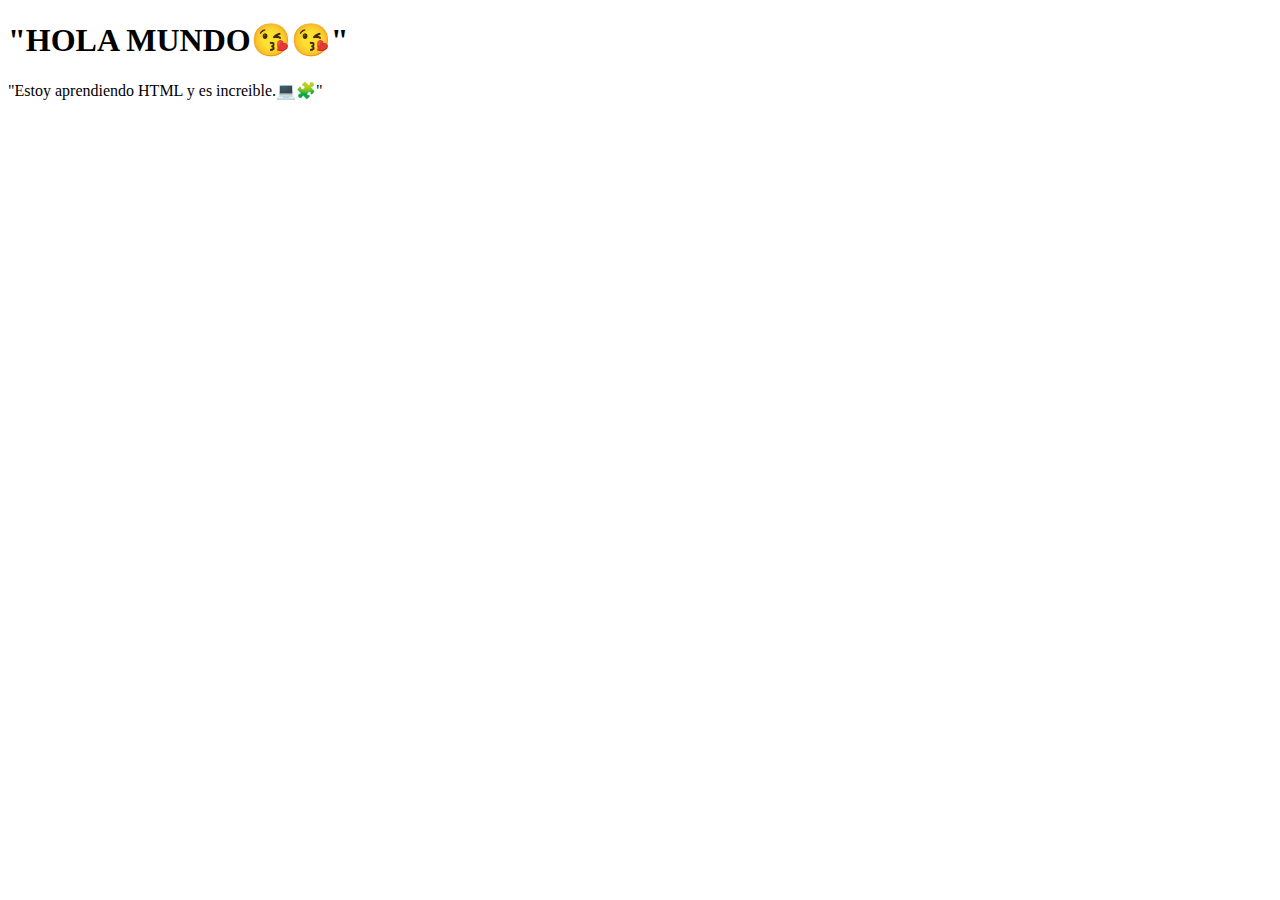
<file: ejercicio1.html>
<!DOCTYPE html>
<html lang="en">
<head>
    <meta charset="UTF-8">
    <meta name="viewport" content="width=device-width, initial-scale=1.0">
    <title>Document</title>
    <link rel="stylesheet" href="">
</head>

<title>Mi primer Ejercicio💪🏼💪🏼💪🏼💪🏼💪🏼💪🏼</title>

<body>

<h1>"HOLA MUNDO😘😘"</h1>
<P>"Estoy aprendiendo HTML y es increible.💻🧩"</P>
    
</body>
</html>
</file>
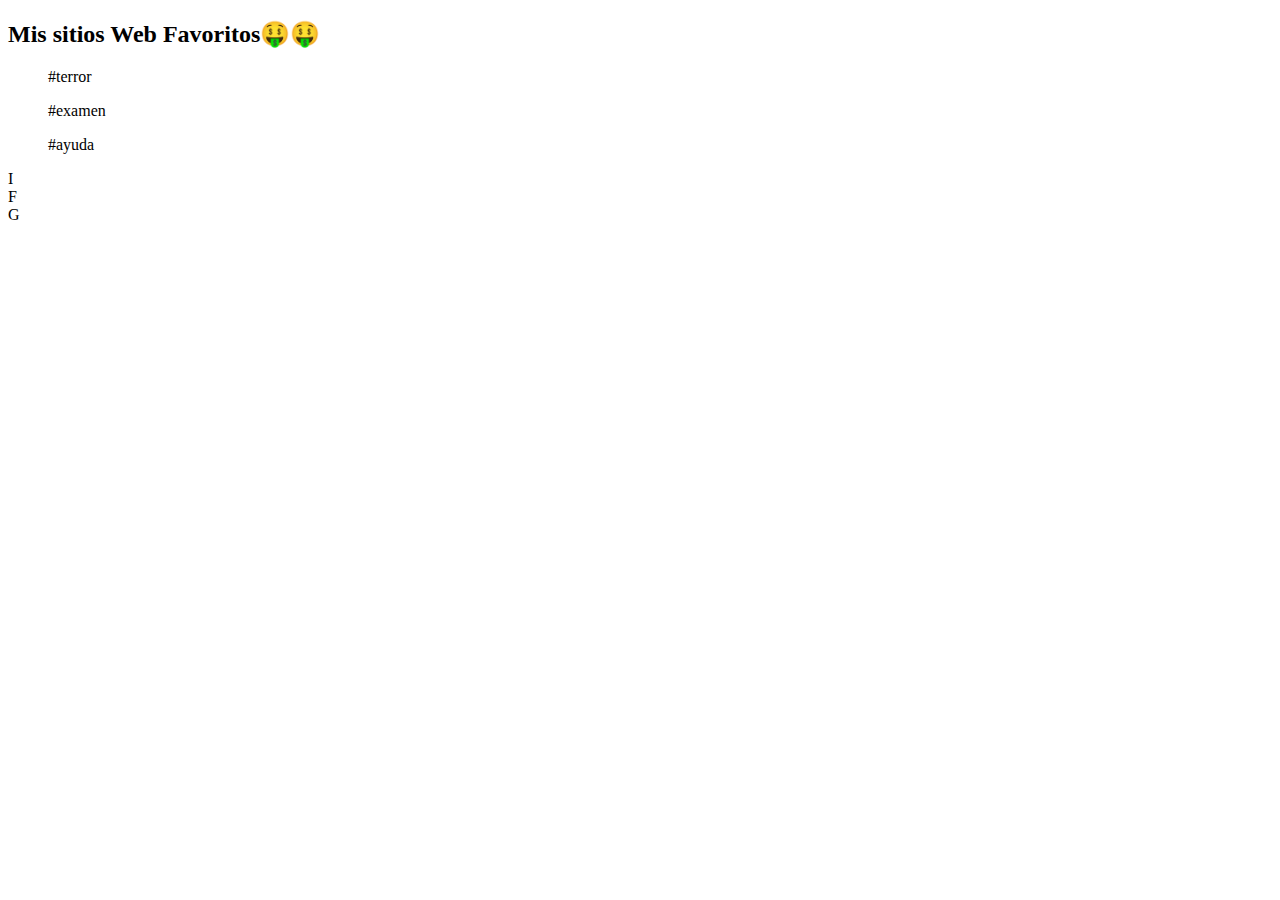
<file: ejercicio2.html>
<!DOCTYPE html>
<html lang="en">
<head>
    <meta charset="UTF-8">
    <meta name="viewport" content="width=device-width, initial-scale=1.0">
    <title>Document</title>
</head>
<h2>Mis sitios Web Favoritos🤑🤑</h2>

   <ul>#terror</ul>
   <ul>#examen</ul>
   <ul>#ayuda</ul>

     <li>I</li>
    <li>F</li>
    <li>G</li> 
    
    <a href="Instagram" class="social-icon"></a>
    <a href="Facebook"></a>
    <a href="Google"></a>  
<body>
</body>
</html>
</file>
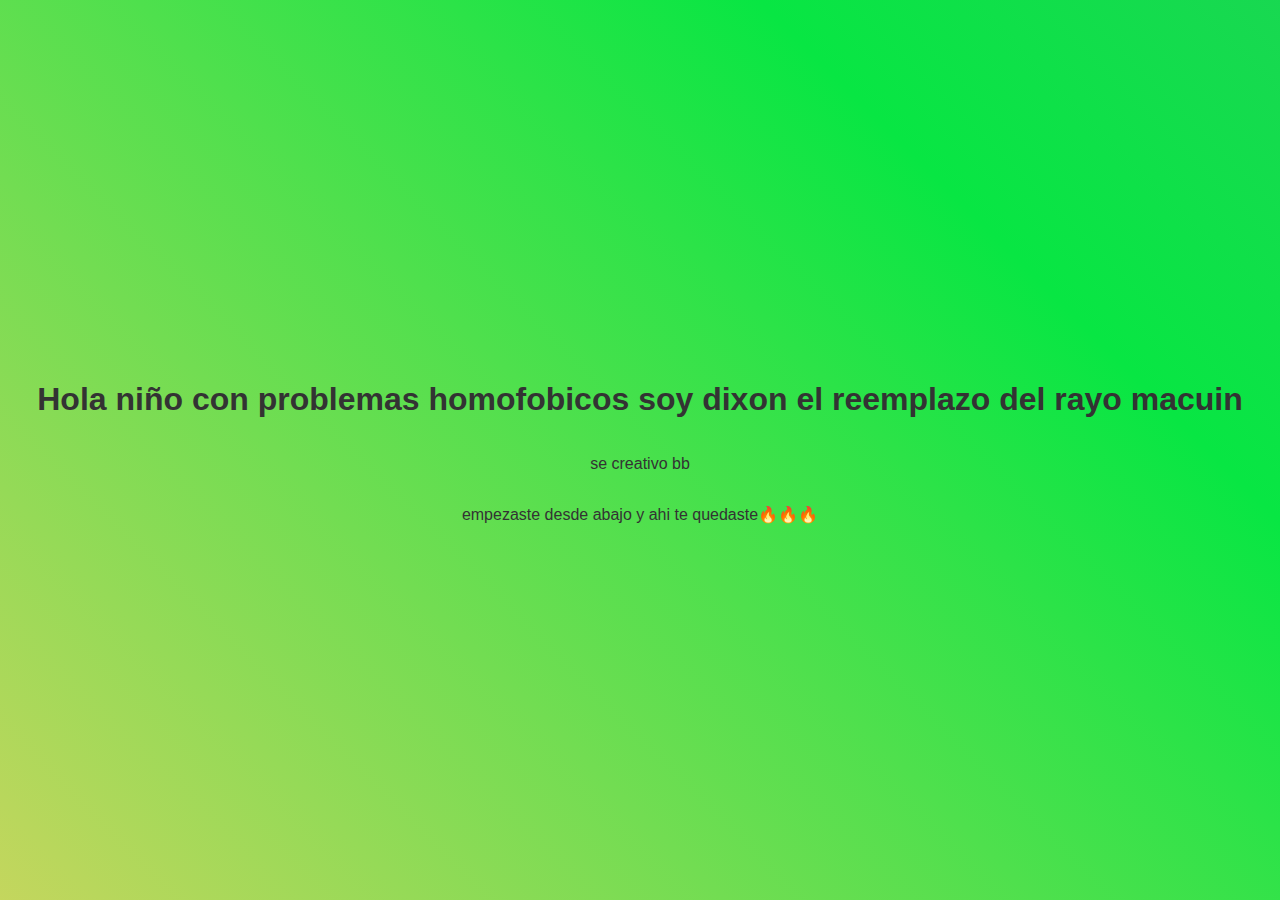
<file: ejercicio4.html>
<!DOCTYPE html>
<html lang="en">
<head>
    <meta charset="UTF-8">
    <meta name="viewport" content="width=device-width, initial-scale=1.0">
    <title>Document</title>
    <link rel="stylesheet" href="estilo4.css">
</head>
<body>
    <h1>Hola niño con problemas homofobicos soy dixon el reemplazo del rayo macuin</h1>
<p>se creativo bb</p>
<p>empezaste desde abajo y ahi te quedaste🔥🔥🔥</p>
    
</body>
</html>
</file>
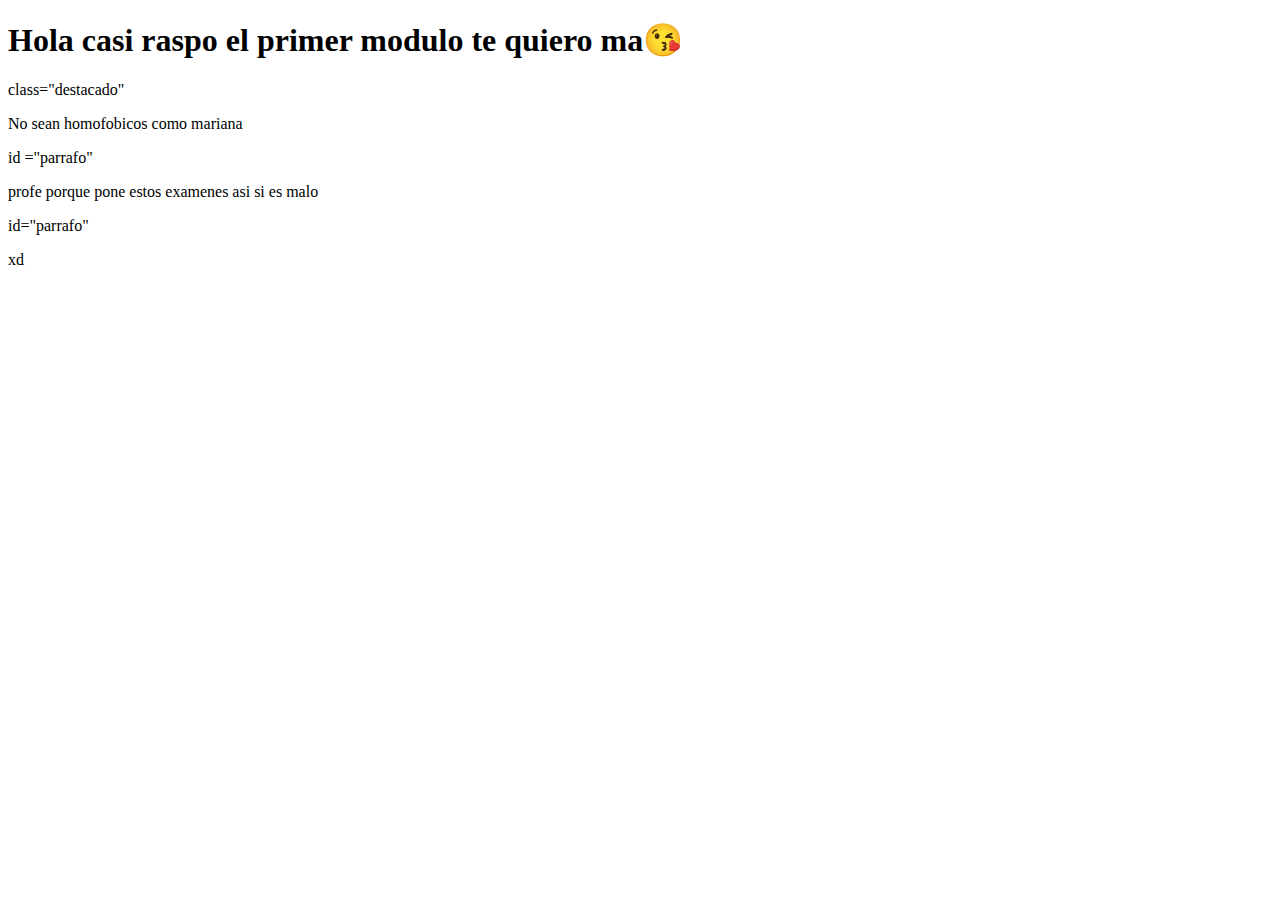
<file: ejercicio5.html>
<!DOCTYPE html>
<html lang="en">
<head>
    <meta charset="UTF-8">
    <meta name="viewport" content="width=device-width, initial-scale=1.0">
    <title>Document</title>
</head>
<body>
   <h1>Hola casi raspo el primer modulo te quiero ma😘</h1> class="destacado"
   <p>No sean homofobicos como mariana</p> id ="parrafo"
   <p>profe porque pone estos examenes asi si es malo</p> id="parrafo"
   <p>xd</p>
</body>
</html>
</file>
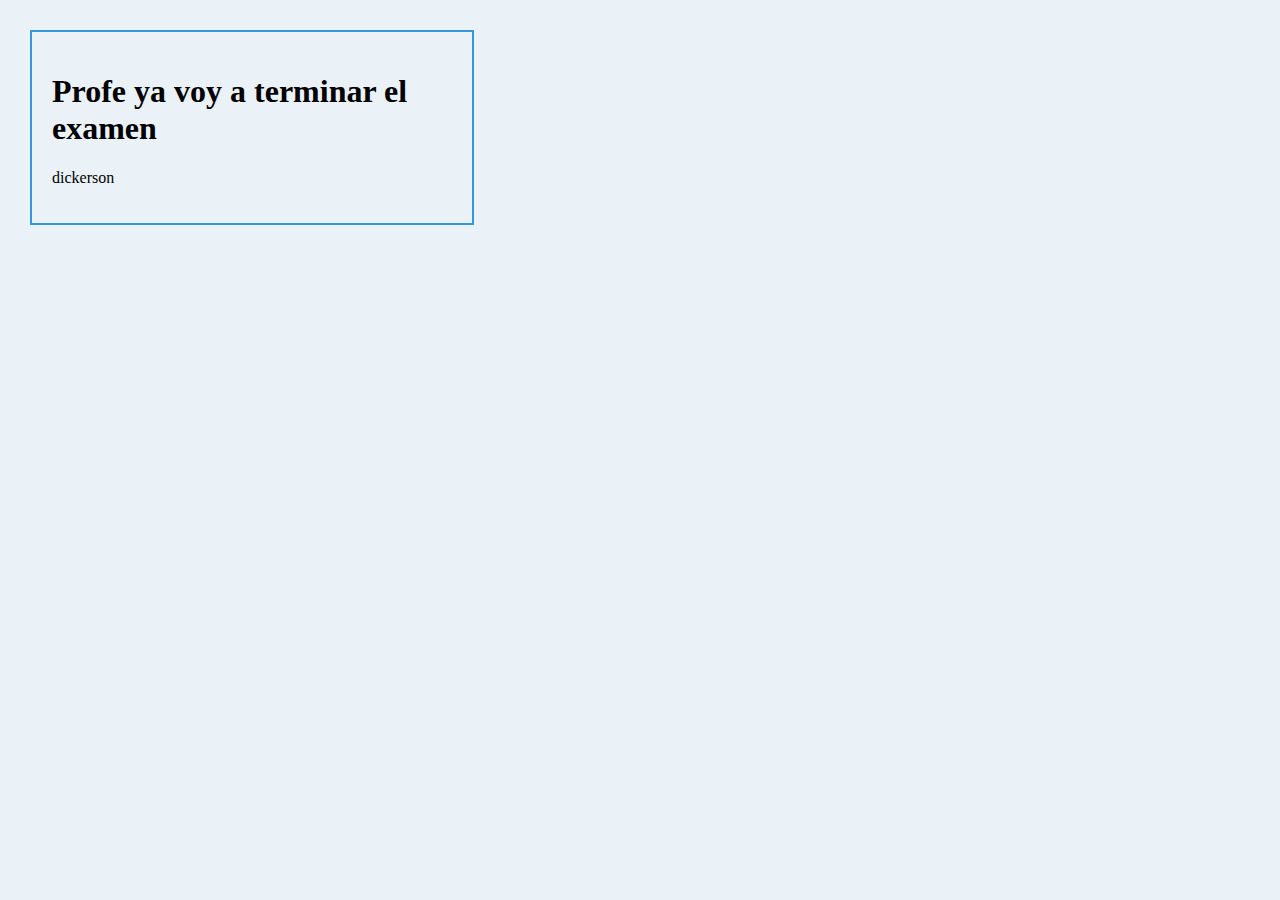
<file: ejercicio6.html>
<!DOCTYPE html>
<html lang="en">
<head>
    <meta charset="UTF-8">
    <meta name="viewport" content="width=device-width, initial-scale=1.0">
    <title>Document</title>
    <link rel="stylesheet" href="estilo6.css">
</head>
<body>
    <body>
        <div class="caja">
        <h1>Profe ya voy a terminar el examen</h1>
        <p>dickerson</p>
    
</body>
</html>
</file>
<file: estilo4.css>
body {
    margin: 0;
    padding: 0;
    font-family: 'Segoe UI', Tahoma, Geneva, Verdana, sans-serif;
    display: flex;
    flex-direction: column;
    justify-content: center;
    align-items: center;
    min-height: 100vh;
    color: #333;
    background: linear-gradient(45deg, #FF6B6B, #FFD166, #08e643, #4dac7e, #B86BFF);
    background-size: 400% 400%;
    animation: gradientAnimation 15s ease infinite;
}
</file>
<file: estilo6.css>
body {
  width: 400px;
  background-color: #eaf2f8;
  border: 2px solid #3498db;
  padding: 20px;
  margin: 30px;
}
</file>
